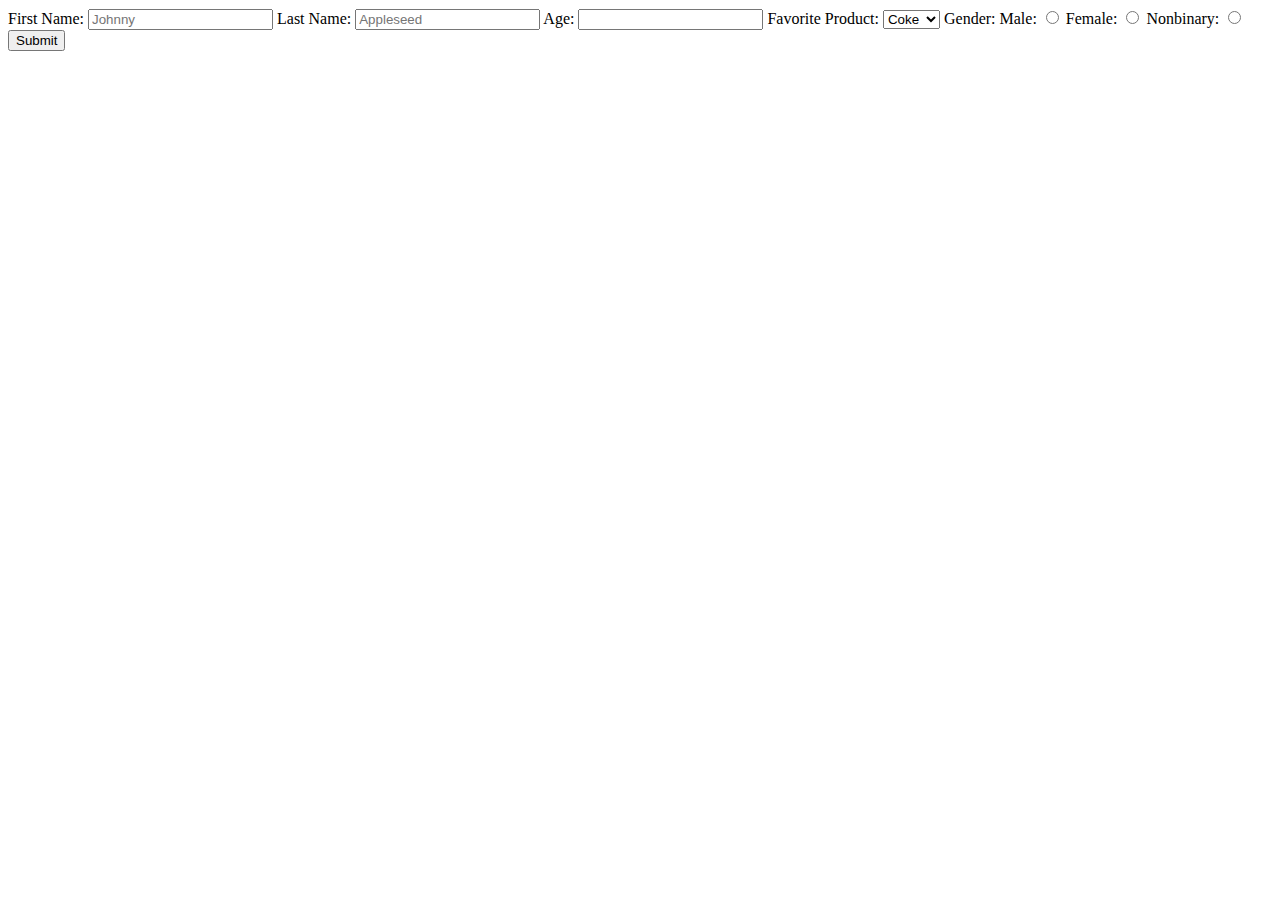
<file: curriculum_companions/web-dev/fe_fun/registration_form/index.html>
<!DOCTYPE html>
<html lang="en">
  <head>
    <meta charset="UTF-8" />
    <meta http-equiv="X-UA-Compatible" content="IE=edge" />
    <meta name="viewport" content="width=device-width, initial-scale=1.0" />
    <title>Document</title>
  </head>
  <body>
    <form action="">
      <label for="first_name">First Name:</label>
      <input type="text" placeholder="Johnny" />
      <label for="last_name">Last Name:</label>
      <input type="text" placeholder="Appleseed" />
      <label for="age">Age:</label>
      <input type="number" />
      <label for="favorite_product">Favorite Product:</label>
      <select name="favorite_product" id="">
        <option value="1">Coke</option>
        <option value="2">Pepsi</option>
        <option value="3">Sprite</option>
      </select>
      <label for="gender">Gender:</label>
      <label for="male">Male:</label>
      <input type="radio" name="gender" value="male" />
      <label for="female">Female:</label>
      <input type="radio" name="gender" value="female" />
      <label for="nonbinary">Nonbinary:</label>
      <input type="radio" name="gender" value="nonbinary" />
      <input type="submit" />
    </form>
  </body>
</html>
</file>
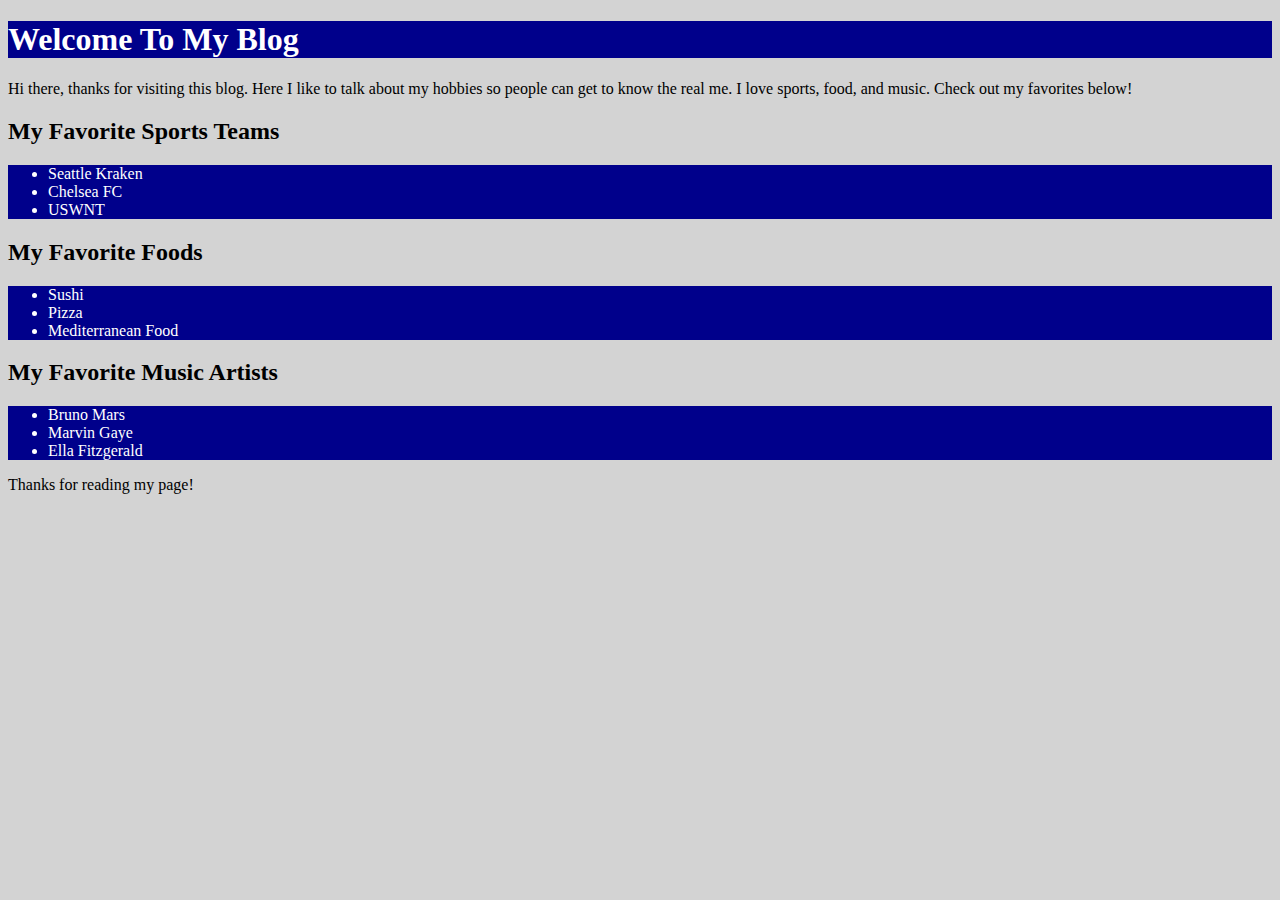
<file: curriculum_companions/web_dev/fe_fun/class_act/index.html>
<!DOCTYPE html>
<html>
  <head>
    <style>
      html {
        background-color: lightgrey;
      }

      p {
        color: black;
      }

      h1 {
        color: purple;
      }

      .primary-bg {
        background-color: darkblue;
      }

      .secondary-bg {
        background-color: orange;
      }

      .secondary-text {
        color: white;
      }
    </style>
  </head>
  <body>
    <h1 class="primary-bg secondary-text">Welcome To My Blog</h1>
    <p>
      Hi there, thanks for visiting this blog. Here I like to talk about my
      hobbies so people can get to know the real me. I love sports, food, and
      music. Check out my favorites below!
    </p>
    <h2>My Favorite Sports Teams</h2>
    <ul class="primary-bg secondary-text">
      <li>Seattle Kraken</li>
      <li>Chelsea FC</li>
      <li>USWNT</li>
    </ul>
    <h2>My Favorite Foods</h2>
    <ul class="primary-bg secondary-text">
      <li>Sushi</li>
      <li>Pizza</li>
      <li>Mediterranean Food</li>
    </ul>
    <h2>My Favorite Music Artists</h2>
    <ul class="primary-bg secondary-text">
      <li>Bruno Mars</li>
      <li>Marvin Gaye</li>
      <li>Ella Fitzgerald</li>
    </ul>
    <p>Thanks for reading my page!</p>
  </body>
</html>
</file>
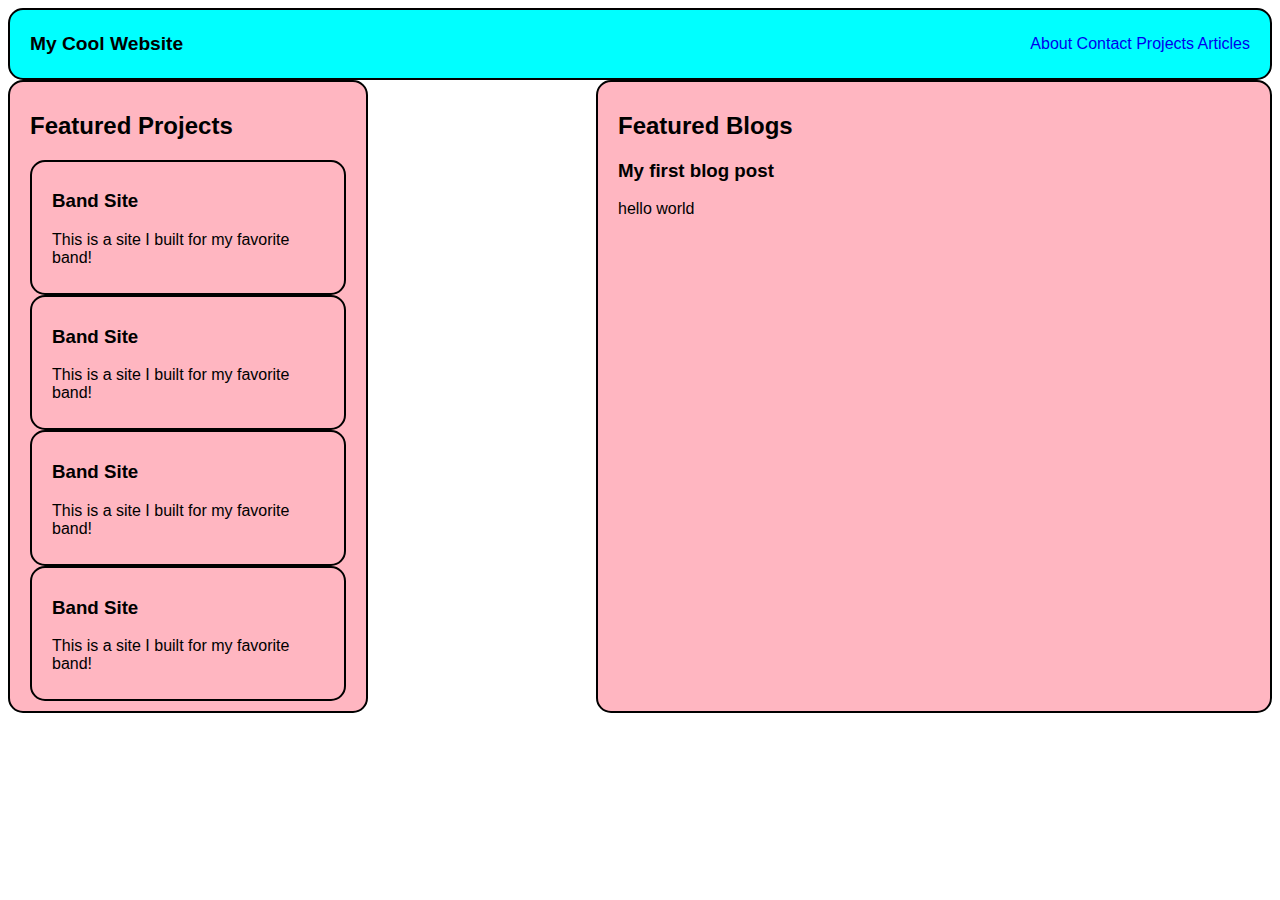
<file: curriculum_companions/web_dev/fe_fun/flex_practice/index.html>
<!DOCTYPE html>
<html lang="en">
  <head>
    <style>
      body {
        font-family: sans-serif;
      }

      a {
        text-decoration: none;
      }

      h1 {
        font-size: 1.2em;
      }

      .rounded-border {
        border: 2px solid black;
        border-radius: 15px;
      }

      .padded {
        padding: 10px 20px;
      }

      .pink-bg {
        background-color: lightpink;
      }

      .aqua-bg {
        background-color: aqua;
      }

      .quarter-width {
        width: 25%;
      }

      .half-width {
        width: 50%;
      }

      .full-width {
        width: 100%;
        box-sizing: border-box;
      }

      header {
        display: flex;
        justify-content: space-between;
        align-items: center;
      }

      main {
        display: flex;
        justify-content: space-between;
        align-items: stretch;
      }

      .projects {
        display: flex;
        flex-direction: column;
      }
    </style>
  </head>
  <body>
    <header class="rounded-border padded aqua-bg">
      <h1>My Cool Website</h1>
      <nav>
        <a href="#">About</a>
        <a href="#">Contact</a>
        <a href="#">Projects</a>
        <a href="#">Articles</a>
      </nav>
    </header>
    <main>
      <section class="quarter-width rounded-border padded pink-bg">
        <h2>Featured Projects</h2>
        <div class="projects">
          <div class="full-width rounded-border padded">
            <h3>Band Site</h3>
            <p>This is a site I built for my favorite band!</p>
          </div>
          <div class="full-width rounded-border padded">
            <h3>Band Site</h3>
            <p>This is a site I built for my favorite band!</p>
          </div>
          <div class="full-width rounded-border padded">
            <h3>Band Site</h3>
            <p>This is a site I built for my favorite band!</p>
          </div>
          <div class="full-width rounded-border padded">
            <h3>Band Site</h3>
            <p>This is a site I built for my favorite band!</p>
          </div>
        </div>
      </section>
      <section class="half-width rounded-border padded pink-bg">
        <h2>Featured Blogs</h2>
        <div>
          <h3>My first blog post</h3>
          <p>hello world</p>
        </div>
      </section>
    </main>
  </body>
</html>
</file>
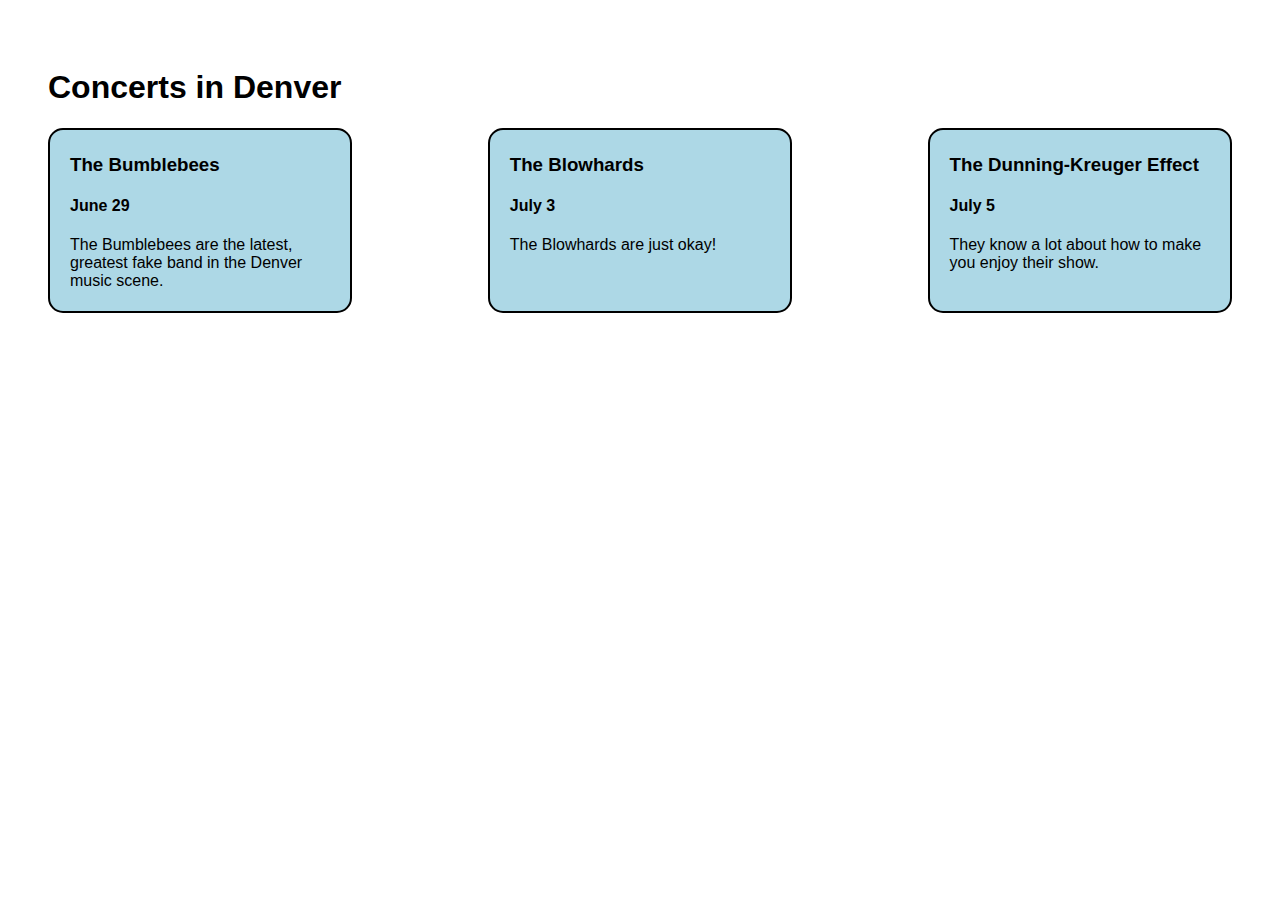
<file: curriculum_companions/web_dev/fe_fun/structural_elements/index.html>
<!DOCTYPE html>
<html lang="en">
  <head>
    <meta charset="UTF-8" />
    <meta http-equiv="X-UA-Compatible" content="IE=edge" />
    <meta name="viewport" content="width=device-width, initial-scale=1.0" />
    <link rel="stylesheet" href="style.css" />
    <title>Document</title>
  </head>
  <body>
    <h1>Concerts in Denver</h1>
    <div class="concert-container">
      <div class="concert">
        <h3>The Bumblebees</h3>
        <div class="details">
          <h4>June 29</h4>
          <p>
            The Bumblebees are the latest, greatest fake band in the Denver
            music scene.
          </p>
        </div>
      </div>
      <div class="concert">
        <h3>The Blowhards</h3>
        <div class="details">
          <h4>July 3</h4>
          <p>The Blowhards are just okay!</p>
        </div>
      </div>
      <div class="concert">
        <h3>The Dunning-Kreuger Effect</h3>
        <div class="details">
          <h4>July 5</h4>
          <p>They know a lot about how to make you enjoy their show.</p>
        </div>
      </div>
    </div>
  </body>
</html>
</file>
<file: curriculum_companions/web_dev/fe_fun/structural_elements/style.css>
html {
  font-family: sans-serif;
}

body {
  padding: 40px;
}

.concert-container {
  display: flex;
  justify-content: space-between;
}

.concert {
  width: 22%;
  border: 2px solid black;
  background-color: lightblue;
  border-radius: 15px;
  padding: 5px 20px;
}
</file>
